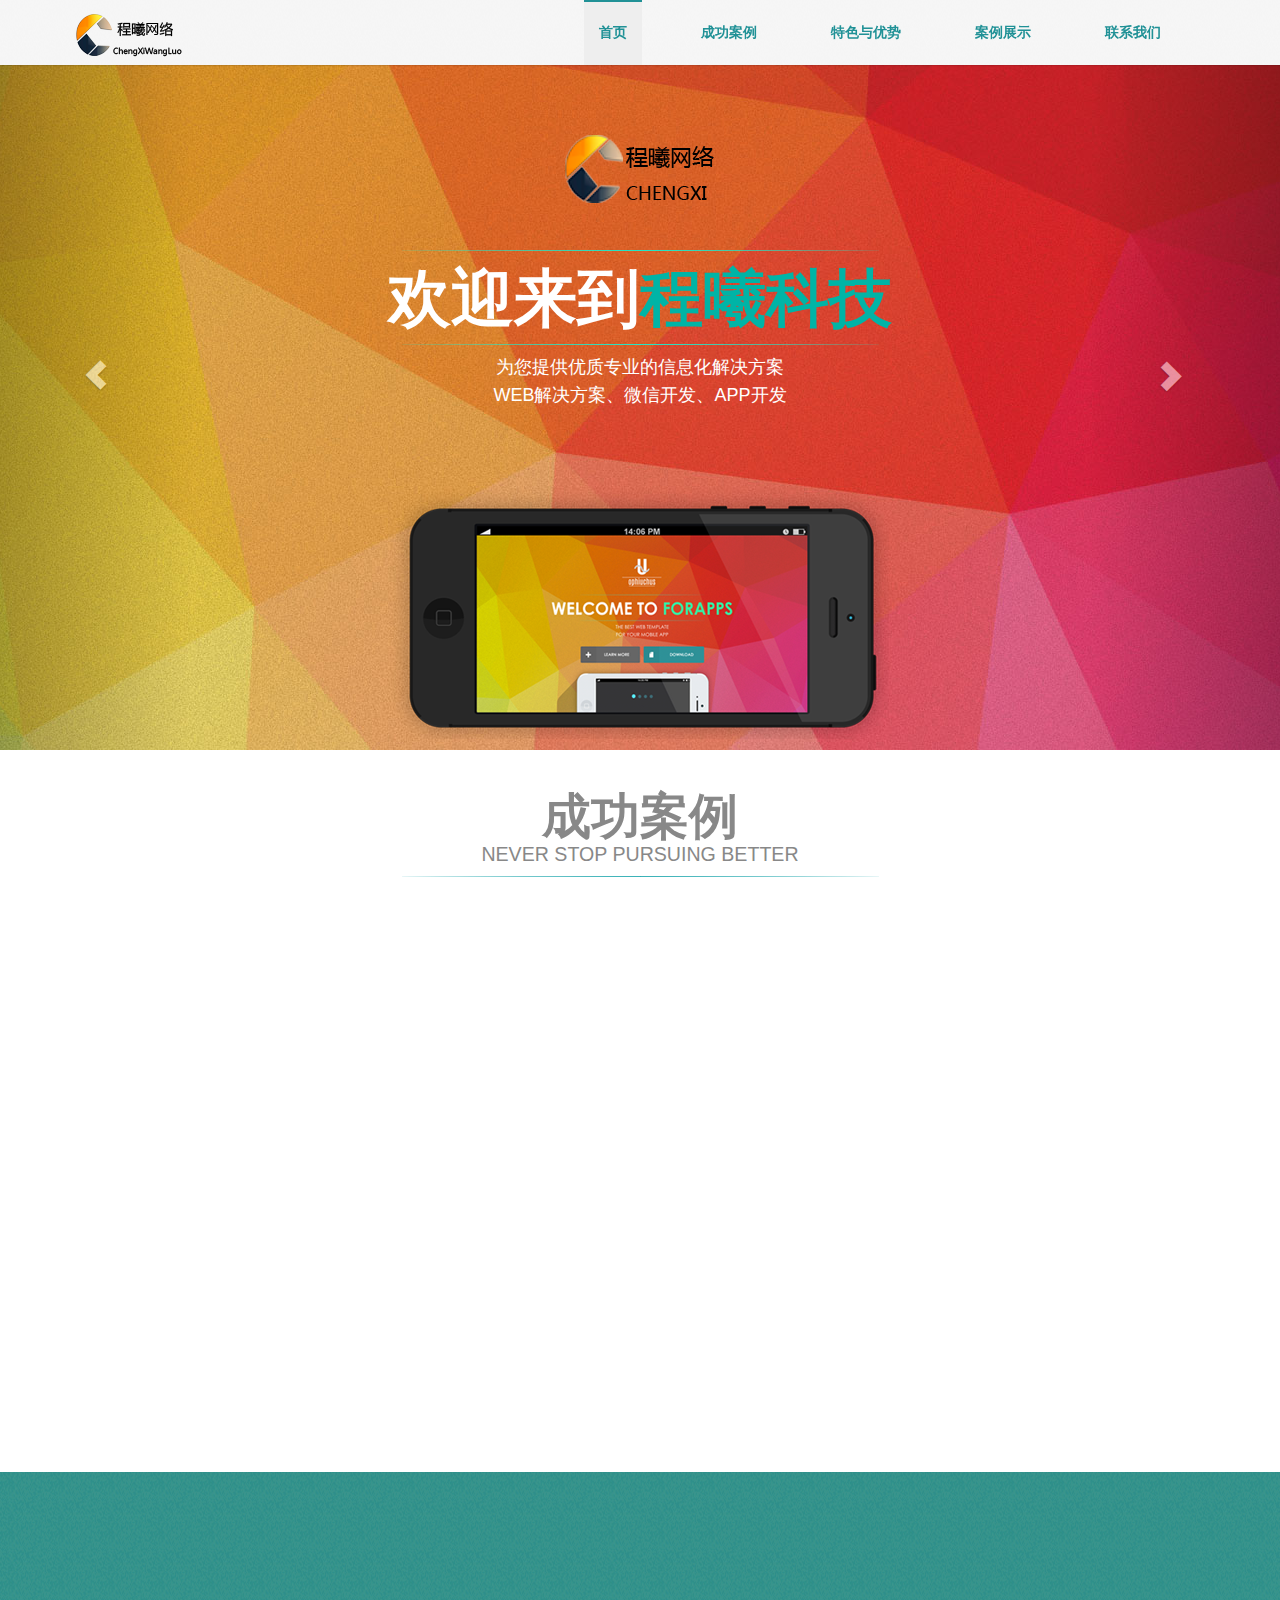
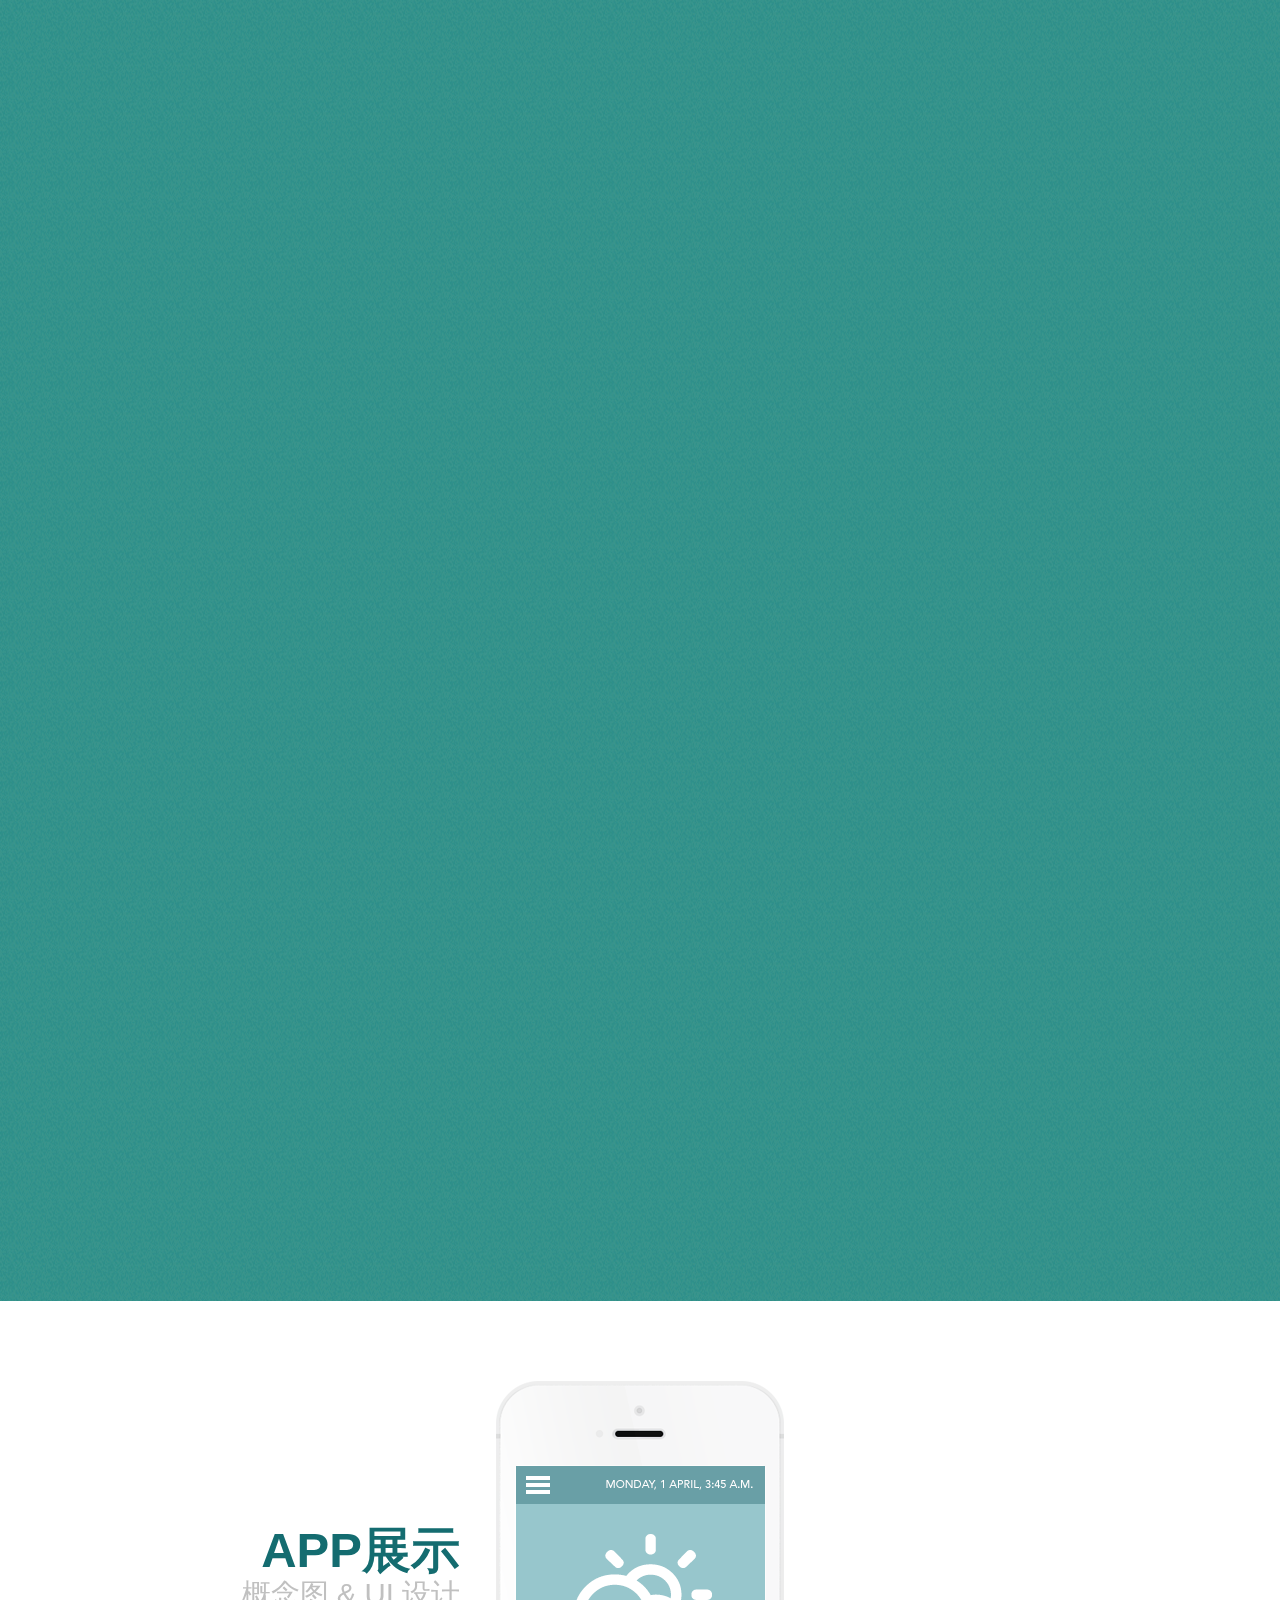
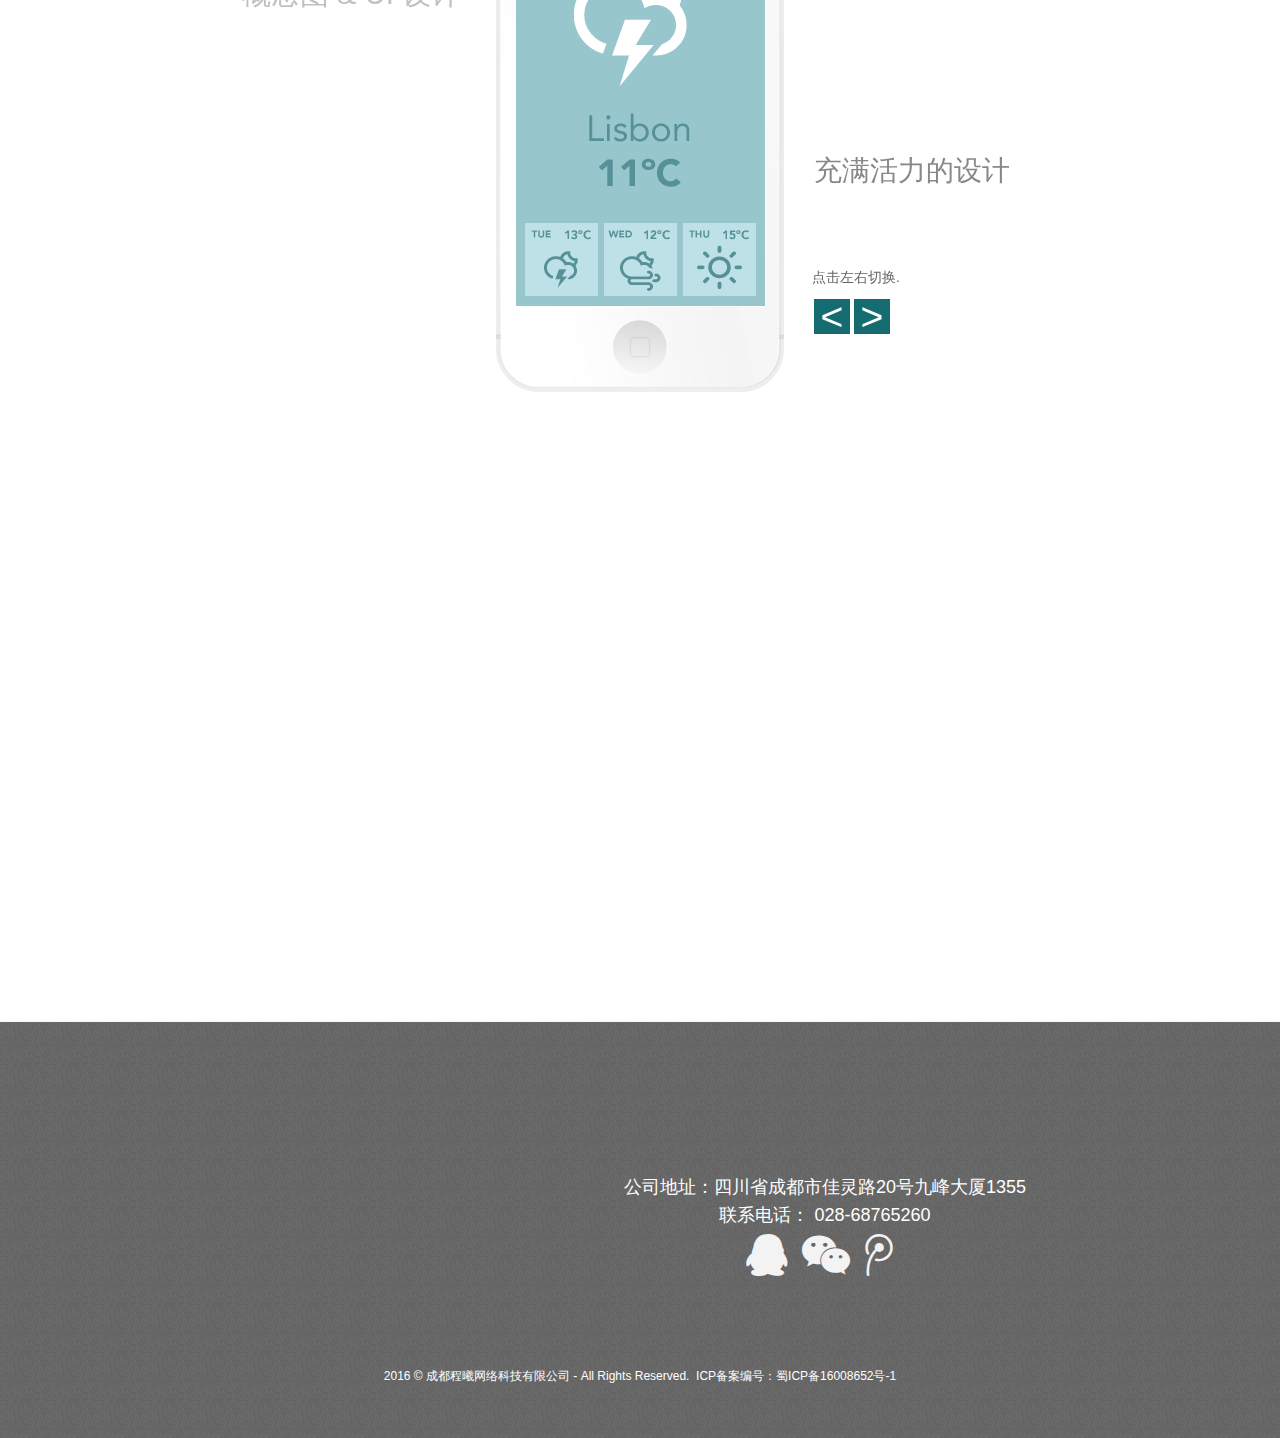
<file: CX/index.html>
<!DOCTYPE html>
<html lang="en">
<head>
    <meta charset="utf-8">
    <!--[if IE]>
    <meta http-equiv='X-UA-Compatible' content='IE=edge,chrome=1'><![endif]-->
    <meta name="viewport" content="width=device-width, initial-scale=1">
    <title>成都程曦网络科技有限公司 - Web开发|微信开发|移动APP</title>
    <meta name="description" content="Web开发,微信开发,移动APP"/>
    <meta name="keywords" content="手机应用, web建站, 响应式网站, 网站策划运维"/>
    <meta name="author" content="成都程曦网络科技"/>
    <link rel="icon" type="image/png" href="img/favicon.ico"/>  <!-- 地址栏图标 -->

    <!-- Bootstrap -->
    <link href="css/bootstrap.min.css" rel="stylesheet">

    <link href="css/font-awesome.min.css" rel="stylesheet">
    <link href="css/flexslider.css" rel="stylesheet">
    <link rel="stylesheet" href="css/magnific-popup.css">
    <link rel="stylesheet" href="css/animate.css">

    <!-- My Style -->
    <link href="css/style.css" rel="stylesheet">
    <link href="css/responsive.css" rel="stylesheet">

    <script src="js/modernizr.custom.12691.js"></script>

    <!-- HTML5 Shim and Respond.js IE8 support of HTML5 elements and media queries -->
    <!-- WARNING: Respond.js doesn't work if you view the page via file:// -->
    <!--[if lt IE 9]> <!-- 下面两个插件用于在低版本浏览器上支持html5等 -->
    <script src="js/html5shiv.js"></script>
    <script src="js/respond.min.js"></script>
    <![endif]-->

</head>
<body>

<!-- Navigation -->
<section id="navigation" class="navbar-fixed-top visible-nav">
    <div class="menu-position">
        <div class="nav-logo">
            <a href="index.html" class="logo">
                <img src="img/nav-logo.png" alt="logo">
            </a>
        </div>

        <a class="mini-nav-button"><i class="nav-fa fa fa-bars"></i></a>

        <div class="nav-menu">
            <ul class="nav">
                <li class="active"><a href="#home" class="scroll">首页</a></li>
                <li class="#"><a href="#about" class="scroll">成功案例</a></li>
                <li class="#"><a href="#features" class="scroll">特色与优势</a></li>
                <li class="#"><a href="#screenshots" class="scroll">案例展示</a></li>
                <li class="#"><a href="#contact" class="scroll">联系我们</a></li>
            </ul>
        </div>
    </div>
</section>

<!-- Homepage -->
<section id="home" class="banner" style="height: 750px;">
    <div id="bannerSlider" class="carousel carousel-fade slide" data-ride="carousel">

        <ol class="carousel-indicators waypoint">
            <li data-target="#bannerSlider" data-slide-to="0" class="active"></li>
            <li data-target="#bannerSlider" data-slide-to="1" class=""></li>
            <li data-target="#bannerSlider" data-slide-to="2" class=""></li>
            <li data-target="#bannerSlider" data-slide-to="3" class=""></li>
        </ol>

        <!-- Carousel -->
        <div class="carousel-inner">

            <div class="item active slider1">
                <div class="carousel-caption">
                    <div class="container">
                        <div class="col-md-12">
                            <div class="content">
                                <a href="#about" class="scroll wow bounceIn"><img src="img/logo.png" alt="mobile-apps"></a>
                                <br>

                                <div class="divider-top"></div>  <!-- 上面的横条 -->
                                <h1 class="wow bounce">欢迎来到<span class="highlight">程曦科技</span></h1>

                                <div class="divider"></div>  <!-- 下面的横条 -->
                                <h3>为您提供优质专业的信息化解决方案 </h3>

                                <h3>WEB解决方案、微信开发、APP开发</h3>
                                <br>

                                <div class="phone1 wow bounceInUp" data-wow-delay="0.4s"></div>
                            </div>
                        </div>
                    </div>
                </div>
            </div>


            <div class="item slider2">
                <div class="carousel-caption">
                    <div class="container">
                        <div class="col-md-12">
                            <div class="content">
                                <a href="#about" class="scroll wow bounceIn"><img src="img/logo.png" alt="mobile-apps"></a>
                                <br>

                                <div class="divider-top"></div>
                                <h1><span class="highlight">简约的</span> WEB设计</h1>

                                <div class="divider"></div>
                                <h3>做最专业的设计 </h3>

                                <h3>简约而不简单</h3>
                                <br>
                                <!--<a href="#about" class="btn btn-learn btn-learna fa fa-plus scroll wow bounceInLeft">了解更多</a>
                                <a href="#downloads" class="btn btn-download btn-downloada fa fa-download scroll wow bounceInRight">下载</a>-->
                                <div class="phone2 wow bounceInUp" data-wow-delay="0.4s"></div>
                            </div>
                        </div>
                    </div>
                </div>
            </div>

            <div class="item slider3">
                <div class="carousel-caption">
                    <div class="container">
                        <div class="col-md-12">
                            <div class="content">
                                <a href="#about" class="scroll wow bounceIn"><img src="img/logo.png" alt="mobile-apps"></a>
                                <br>

                                <div class="divider-top"></div>
                                <h1><span class="highlight">专业</span> 个性 时髦</h1>

                                <div class="divider"></div>
                                <h3>告诉我们您最具个性的IDEA </h3>

                                <h3>我们用专业的设计实现你的超赞的IDEA</h3>
                                <br>
                                <!--<a href="#about" class="btn btn-learn btn-learna fa fa-plus scroll wow bounceInLeft">了解更多</a>
                                <a href="#downloads" class="btn btn-download btn-downloada fa fa-download scroll wow bounceInRight">下载</a>-->
                                <div class="phone3 wow bounceInUp" data-wow-delay="0.4s"></div>
                            </div>
                        </div>
                    </div>
                </div>
            </div>

            <div class="item slider4">
                <div class="carousel-caption">
                    <div class="container">
                        <div class="col-md-12">
                            <div class="content">
                                <a href="#about" class="scroll wow bounceIn"><img src="img/logo.png" alt="mobile-apps"></a>
                                <br>

                                <div class="divider-top"></div>
                                <h1><span class="highlight">响应式</span> WEB站点</h1>

                                <div class="divider"></div>
                                <h3>更多新潮、更多好处</h3>

                                <h3>利于SEO、利于用户体验、利于用户分享</h3>
                                <br>
                                <!--<a href="#about" class="btn btn-learn btn-learna fa fa-plus scroll wow bounceInLeft">了解更多</a>
                                <a href="#downloads" class="btn btn-download btn-downloada fa fa-download scroll wow bounceInRight">下载</a>-->
                                <div class="phone4 wow bounceInUp" data-wow-delay="0.4s"></div>
                            </div>
                        </div>
                    </div>
                </div>
            </div>

        </div>

    </div>
    <!-- /.carousel -->
    <a class="left carousel-control" href="#bannerSlider" data-slide="prev"><span
            class="glyphicon glyphicon-chevron-left"></span></a>
    <a class="right carousel-control" href="#bannerSlider" data-slide="next"><span
            class="glyphicon glyphicon-chevron-right"></span></a>

    <div style="clear: both;"></div>
</section>

<!-- About -->
<section id="about">
    <div class="container">
        <div class="col-md-12">

            <div class="about wow bounce">
                <h2>成功案例<span>Never stop pursuing better</span></h2>

                <div class="divider add-bottom"></div>
            </div>
            <!--
            <div class="col-md-4 col-sm-4 wow bounceIn" style="margin-top:-30px;">
              <img src="img/phones/1.png" class="img-responsive" alt="mobile-apps">
            </div>
            -->
            <div class="col-md-4 col-sm-4 add-top">
                <div class="list wow fadeInUp" id="example">
                    <!--用设计好尺寸的内容填充 -->
                    <h5><a style="color:#c0c0c0; text-decoration: none;" href="http://www.360sell.net/">全卖网</a></h5>
                    <p>
                        <a href="http://www.360sell.net/"><img src="img/icons/360sell.png" /></a>
                    </p>
                </div>

                <div class="list wow fadeInUp" data-wow-delay="0.4s">
                    <h5><a style="color:#c0c0c0; text-decoration: none;" href="http://www.cdxryz.com/">踏水坊</a></h5>
                    <p>
                        <a href="http://www.cdxryz.com/"><img src="img/icons/footwater.png" /></a>
                    </p>
                </div>
            </div>

            <div class="col-md-4 col-sm-4 add-top">
                <div class="list wow fadeInUp" data-wow-delay="0.2s">
                    <h5><a style="color:#c0c0c0; text-decoration: none;" href="http://www.teway.cn/">天味</a></h5>
                    <p>
                        <a href="http://www.teway.cn/"><img src="img/icons/teway.png" /></a>
                    </p>
                </div>

                <div class="list wow fadeInUp" data-wow-delay="0.6s">
                    <h5><a style="color:#c0c0c0; text-decoration: none;" href="http://www.jhjc.net/">四川凤凰旅行社</a></h5>
                    <p>
                        <a href="http://www.jhjc.net/"><img src="img/icons/JiuZai.png" /></a>
                    </p>
                </div>
            </div>
            <div class="col-md-4 col-sm-4 add-top">
                <div class="list wow fadeInUp" data-wow-delay="0.2s">
                    <h5><a style="color:#c0c0c0; text-decoration: none;" href="http://www.cdzxsl.com/">成都忠仙饲料有限公司</a></h5>
                    <p>
                        <a href="http://www.cdzxsl.com/"><img src="img/icons/ZhongxianSiliao.png" /></a>
                    </p>
                </div>

                <div class="list wow fadeInUp" data-wow-delay="0.6s">
                    <h5><a style="color:#c0c0c0; text-decoration: none;" href="http://www.sctckj.com/">绵阳天敏电子设备有限公司</a></h5>
                    <p>
                        <a href="http://www.sctckj.com/"><img src="img/icons/TianminDianzi.png" /></a>
                    </p>
                </div>
            </div>

        </div>
    </div>
    <div style="clear: both;"></div>
</section>


<!-- Feature -->
<section id="features">
    <div class="container">
        <div class="col-md-12">
            <div class="features wow bounce add-bottom">
                <h2>专业、个性、时髦<span>告诉我们您最具个性、时髦的想法</span></h2>

                <div class="divider add-bottom"></div>
            </div>

            <div class="col-md-4 col-sm-4">
                <div class="list wow fadeInUp">
                    <img class="flat-icons" src="img/icons/thumbsup-icons.png" alt="responsive">
                    <h5>简约、干净的设计</h5>

                    <p>一款简约、干净的设计，通过优化设计，往往可以达到提升企业形象、良好的用户体验、操作简捷、方便的管理的效果，实现最大的经济价值。</p>
                </div>

                <div class="list wow fadeInUp" data-wow-delay="0.4s">
                    <img class="flat-icons" src="img/icons/diamond-icons.png" alt="responsive">
                    <h5>全面的自定义</h5>

                    <p>告诉我们你最具个性的想法，我们用专业的技术和服务，实现你最想要的效果、带来你最大化的自定义空间，做自己最全面的自定义专家。</p>
                </div>
            </div>

            <div class="col-md-4 col-sm-4">
                <div class="list wow fadeInUp" data-wow-delay="0.2s">
                    <img class="flat-icons" src="img/icons/html5-icons.png" alt="responsive">
                    <h5>HTML5/CSS3</h5>

                    <p>HTML5的新特性提供了更多Web内容的展现形式，CSS3为Web内容的展现提供了更多的展示效果。HTML5和CSS3，给您一个很具特色又吸引眼球的网站。</p>
                </div>

                <div class="list wow fadeInUp" data-wow-delay="0.6s">
                    <img class="flat-icons" src="img/icons/video-icons.png" alt="responsive">
                    <h5>视频支持</h5>

                    <p>许多时髦的网站都提供视频，但是大多是通过插件（如Flash）来显示的。然而，并非所有浏览器都拥有同样的插件，HTML5提供了展示视频的标准。</p>
                </div>
            </div>

            <div class="col-md-4 col-sm-4 wow bounceIn" style="margin-top:-30px;">
                <img src="img/phones/2.png" class="img-responsive" alt="responsive">
            </div>
        </div>
    </div>
    <div style="clear: both;"></div>

    <div class="container">
        <div class="col-md-12">

            <div class="benefits wow bounce add-bottom">
                <h2>我们的优势<span>告诉我们您需要的，我们提供给您专业的技术支持和帮助</span></h2>

                <div class="divider add-bottom"></div>
            </div>

            <div class="col-md-4 col-sm-4">
                <div class="list wow bounceInLeft">
                    <img class="flat-icons" src="img/benefits/1_plan.png" alt="html5">
                    <h5>整体策划 / Planning</h5>

                    <p>以客户的消费需求为中心，为客户提供“一站式”服务，打造适合公司需要的管理型系统！</p>
                </div>

                <div class="list wow bounceInLeft">
                    <img class="flat-icons" src="img/benefits/3_ifDes.png" alt="html5">
                    <h5>界面设计 / Interface Design</h5>

                    <p>置界面于用户的控制之下，高端大气上档次，不满意不付款！</p>
                </div>

                <div class="list wow bounceInLeft">
                    <img class="flat-icons" src="img/benefits/5_frontDev.png" alt="html5">
                    <h5>前端开发 / development</h5>

                    <p>纯手写DIV CSS前端代码，兼容全部浏览器(包含IE、搜狗、360浏览等)！</p>
                </div>

                <div class="list wow bounceInLeft">
                    <img class="flat-icons" src="img/benefits/6_reputation.png" alt="html5">
                    <h5>客户口碑 / reputation</h5>

                    <p>坚持做性价比和口碑，80%新客户来源于老客户推荐！</p>
                </div>
            </div>

            <div class="col-md-4 col-sm-4 wow bounceIn" style="margin-top:-30px;">
                <img src="img/phones/3.png" class="img-responsive center" alt="html5">
            </div>

            <div class="col-md-4 col-sm-4">
                <div class="list wow bounceInRight">
                    <img class="flat-icons" src="img/benefits/2_dataAnaly.png" alt="html5">
                    <h5>数据分析/ Data analysis</h5>

                    <p>多种数据报表工具，做出多维度的数据统计汇总，方便用户直观了解公司运营动态！</p>
                </div>

                <div class="list wow bounceInRight">
                    <img class="flat-icons" src="img/benefits/4_sourCode.png" alt="html5">
                    <h5>提供源代码 / source code</h5>

                    <p>项目验收后，将源代码提供给客户进行保管，安全性高！</p>
                </div>

                <div class="list wow bounceInRight">
                    <img class="flat-icons" src="img/benefits/7_baseManage.png" alt="html5">
                    <h5>后台管理 / Manage</h5>

                    <p>简单易用，轻松上手！满足企业的发展需要！</p>
                </div>

                <div class="list wow bounceInRight">
                    <img class="flat-icons" src="img/benefits/8_services.png" alt="html5">
                    <h5>售后服务 / Services</h5>

                    <p>年度技术支持、浏览器错误修复安全防护、定期数据备份、内容发布！</p>
                </div>

            </div>

        </div>
    </div>
    <div style="clear: both;"></div>
</section>


<!-- Video Support -->
<!--<section id="video">
  <div class="row wow fadeIn">
    <div class="video-bg" style="padding-top:60px;">
      <a class="popup-vimeo" href="http://player.vimeo.com/video/66737183?title=0&amp;byline=0&amp;portrait=0&amp;color=ffffff"><i class="play-icon fa-play-circle-o fa-3x"></i></a>
    </div>
  </div>
  <div style="clear: both;"></div>
</section>-->

<div style="padding-top:80px;"></div>

<!-- Screenshots -->
<section id="screenshots">
    <div class="container">
        <div class="main">
            <div id="ac-wrapper" class="ac-wrapper">
                <h2>APP展示 <span>概念图 &amp; UI 设计</span></h2>

                <div class="ac-device">
                    <a href="#"><img src="img/screenshots/1.jpg" alt="screenshots"></a>

                    <h3 class="ac-title">充满活力的设计</h3>
                    <nav>
                        <p>点击左右切换.</p>
                        <span>&lt;</span>
                        <span>&gt;</span>
                    </nav>
                </div>
                <div class="ac-grid">
                    <a href="#"><img src="img/screenshots/1.jpg" alt="img1"><span>线性图标设计</span></a>
                    <a href="#"><img src="img/screenshots/2.jpg" alt="img1"><span>下载页面设计</span></a>
                    <a href="#"><img src="img/screenshots/3.jpg" alt="img1"><span>视频插件支持</span></a>
                    <a href="#"><img src="img/screenshots/4.jpg" alt="img1"><span>菜单UI设计</span></a>
                    <a href="#"><img src="img/screenshots/5.jpg" alt="img1"><span>视图分组页面</span></a>
                    <a href="#"><img src="img/screenshots/6.jpg" alt="img1"><span>App的简约设计</span></a>
                    <a href="#"><img src="img/screenshots/7.jpg" alt="img1"><span>订阅时事新闻</span></a>
                    <a href="#"><img src="img/screenshots/8.jpg" alt="img1"><span>超酷的页面设计</span></a>
                </div>
            </div>
        </div>
    </div>
    <!-- /container -->
    <div style="clear: both;"></div>
</section>

<!-- Counter -->
<!-- <section id="counter">
   <div class="container">
     <div class="col-md-12">
       <div class="col-md-3 col-xs-6">
         <h1 class="count">1121</h1>
         <h6>用户</h6>
       </div>

       <div class="col-md-3 col-xs-6">
         <h1 class="count">2013</h1>
         <h6>注册用户</h6>
       </div>

       <div class="col-md-3 col-xs-6">
         <h1 class="count">1009</h1>
         <h6>下载</h6>
       </div>

       <div class="col-md-3 col-xs-6">
         <h1 class="count">153</h1>
         <h6>应用</h6>
       </div>
     </div>
   </div>
   <div style="clear: both;"></div>
 </section>
-->
<section id="contact">
    <div class="quote">
        <div class="container">
            <div class="col-md-12">

                <div class="contact wow bounce add-bottom">
                    <h2>联系我们<span>我们为您提供专业的支持和帮助！</span></h2>

                    <div class="divider add-bottom"></div>
                </div>

                <div class="flexslider center">
           <!--         <ul class="slides">
                        <li>
                            <div class="testimonial">我们当竭诚为您服务，期待您的合作！</div>
                            <div class="divider"></div>
                            <img class="center" src="img/client/1.jpg" alt="client"><br>
                            <span class="client-info">祁晓伟 </span><span>| CEO</span>

                            <div class="site-info"><a href="mailto:qixw@cdtuohang.com">qixw@cdtuohang.com</a></div>
                        </li>

                        <li>
                            <div class="testimonial">我们相信，与我们合作的客户经建立起牢固和持久的关系，是提供出色的成果的前提。</div>
                            <div class="divider"></div>
                            <img class="center" src="img/client/2.jpg" alt="client"><br>
                            <span class="client-info">李巍 </span><span>| 副总经理</span>

                            <div class="site-info"><a href="mailto:liwei@cdtuohang.com">liwei@cdtuohang.com</a></div>
                        </li>

                        <li>
                            <div class="testimonial">我们给我们的客户提供最好的服务，无论你的预算是什么，都会提供专业、有竞争力的价格。我们有过硬的技术，以满足您的业务需求。</div>
                            <div class="divider"></div>
                            <img class="center" src="img/client/3.jpg" alt="client"><br>
                            <span class="client-info">邓鑫 </span><span>| 销售经理</span>

                            <div class="site-info"><a href="mailto:dengxin@cdtuohang.com">dengxin@cdtuohang.com</a>
                            </div>
                        </li>
                    </ul>-->
                </div>
            </div>

        </div>
    </div>
    <div style="clear: both;"></div>
    <div class="container">
        <div class="col-md-12">

            <div class="wow fadeIn">
                <div class="col-md-4" style="padding-top:20px; text-align:center;">
                    <a class="popup-gmaps"
                       href="https://www.google.com/maps/embed?pb=!1m18!1m12!1m3!1d3920.0583380616117!2d104.06702439999998!3d30.61488579999998!2m3!1f0!2f0!3f0!3m2!1i1024!2i768!4f13.1!3m3!1m2!1s0x33aee4d82b80eef7%3A0x1c5b598c2f3b43aa!2s%E5%95%86%E9%BC%8E%E5%9B%BD%E9%99%85!5e0!3m2!1sen!2s!4v1399513381994"><span
                            class="map-icon fa fa-map-marker fa-3x"></span></a>

                    <div class="contact-info">四川省成都市武侯区佳灵路20号九峰大厦1355</div>
                    <div class="contact-info">电话: 028-68765260</div>
                    <div class="contact-info"><!--Email: <a href="mailto:cdtuohang@163.com">cdtuohang@163.com</a>--></div>
                    <!--<a href="https://www.google.cn/maps/place/%E5%95%86%E9%BC%8E%E5%9B%BD%E9%99%85/@30.6148857,104.0670243,16z/data=!4m2!3m1!1s0x0000000000000000:0xcee49d928186e53e"
                       class="map-btn btn-default map-btn">我们的位置</a>-->
                </div>
            </div>


            <form action="contact.php"> <!-- Form -->
                <div class="wow fadeIn">
                    <div class="col-md-4"> <!-- Left Form -->
                        <input type="email" placeholder="您的邮箱" name="email" required="required" class="c-text">
                        <input type="text" placeholder="您的姓名" name="name" required="required" class="c-text">
                        <input type="text" placeholder="摘要" name="subject" required="required" class="c-text">
                    </div>
                    <!-- End Left Form -->
                </div>

                <div class="wow fadeIn">
                    <div class="col-md-4"> <!-- Right Form -->
                        <textarea name="message" class="m-text" required="required" placeholder="您的消息"
                                  rows="3"></textarea>
                        <button type="submit" name="subscribe" class="send-text contact-btn">发　送</button>
                    </div>
                    <!-- End Right Form -->
                </div>

            </form>
            <!-- End Form -->

        </div>
    </div>
    <div style="clear: both;"></div>
</section>


<!--footer部分-->
<section id="subscription">
    <div class="container"> <!-- Container-->
        <div class="col-md-12 center"> <!-- 12 Column Grid-->

            <div class="col-md-4 wow bounceIn"> <!-- 4 Column Grid-->
                <img src="img/phones/4.png" class="img-responsive" alt="phone">
            </div>

            <div class="col-md-8"> <!-- 8 Column Grid-->
                <h2 class="wow flipInX">期待与您的合作</h2>

                <h3 class="wow flipInX">我们有责任向您所有的疑问、建议或反馈意见作出回应。我们会尽全力为您提供出色的支持和帮助。</h3>


                <h3>公司地址：四川省成都市佳灵路20号九峰大厦1355</h3>

                <h3>联系电话： 028-68765260</h3>

                <div class="fadeIn">
                    <span class="footer-icon fa fa-qq fa-3x"></span>
                    <span class="footer-icon fa fa-wechat fa-3x"></span>
                    <span class="footer-icon fa fa-tencent-weibo fa-3x"></span>
                </div>

                <br>
            </div>
            <!-- 8 Column Grid-->
        </div>
        <!-- End 12 Column Grid-->
        <div class="col-md-12 center">
            <div class="copyrights add-bottom">2016 © 成都程曦网络科技有限公司 - All Rights Reserved.&nbsp;&nbsp;ICP备案编号：蜀ICP备16008652号-1</div>
        </div>
    </div>
    <!-- End Container-->
    <div style="clear: both;"></div>
</section>


<!-- jQuery (necessary for Bootstrap's JavaScript plugins) -->
<script type="text/javascript" src="js/jquery-1.11.3.min.js"></script>
<!-- <script type="text/javascript" src="js/jquery-2.0.3.min.js"></script>-->

<!-- Include all compiled plugins (below), or include individual files as needed -->
<script type="text/javascript" src="js/appshowcase_3.js"></script>
<script type="text/javascript" src="js/jquery.flexslider-min.js"></script>
<script type="text/javascript" src="js/dist/wow.js"></script>
<script type="text/javascript" src="js/jquery.magnific-popup.js"></script>

<script type="text/javascript" src="js/SmoothScroll.js"></script>
<script type="text/javascript" src="js/jquery.easing.1.3.js"></script>
<script type="text/javascript" src="js/bootstrap.min.js"></script>
<script type="text/javascript" src="js/toucheffects.js"></script>
<script type="text/javascript" src="js/plugins.js"></script>


</body>
</html>
</file>
<file: CX/css/style.css>
/*=======================
=======================
CSS Style Structure
- GENERAL
- BUTTON
- PRELOADER
- NAVIGATION
- HOMEPAGE
- ABOUT
- FEATURES
- COUNTER
- CALL-TO-ACTION
- THE TEAM
- BENEFITS
- TESTIMONIALS
- VIDEO SUPPORT
- SCREENSHOTS
- DOWNLOADS
- CONTACT US
- FOOTER & SUBSCRIPTION

=======================*/
/*--------------------------
---------- GENERAL ---------
--------------------------*/
@import url(http://fonts.useso.com/css?family=Open+Sans:300italic,400italic,600italic,700italic,800italic,400,300,600,700,800|Open+Sans+Condensed:300,300italic,700);
@import url(http://fonts.useso.com/css?family=Didact+Gothic);

html, body {
    background: #ffffff;
    width: 100%;
    height: 100%;
    font-family: 'microsoft yahei', 'Helvetica', 'Open Sans', simhei, simsun, Futura, sans-serif;
    -webkit-font-smoothing: antialiased;
    color: #ffffff;
    font-weight: 300;
    font-size: 14px;
    line-height: 1.428571428571429;
}

body {
    overflow-x: hidden;
}

h1, h2, h3, h4, h5, h6, body, html {

}

h1 {

    font-size: 56px;
    font-weight: 800;
    -webkit-font-smoothing: antialiased;
    margin-top: 10px;
    margin-bottom: 10px;
}

h2 {

    font-size: 36px;
    font-weight: 800;
    -webkit-font-smoothing: antialiased;
    text-transform: uppercase;
}

h3 {

    font-size: 18px;
    font-weight: 100;
    line-height: 18px;
    -webkit-font-smoothing: antialiased;
    margin-top: 10px;
    margin-bottom: 10px;
}

h4 {

    font-size: 18px;
    font-weight: 800;
    -webkit-font-smoothing: antialiased;
}

h5 {

    font-size: 14px;
    font-weight: 600;
    -webkit-font-smoothing: antialiased;
}

h6 {;
    font-size: 12px;
    -webkit-font-smoothing: antialiased;
}

p {;
    font-size: 14px;
    font-weight: normal;
    -webkit-font-smoothing: antialiased;
}

.copyrights {
    text-indent: 0px;
    height: 0;
    font-size: 0;
    overflow: hidden;
}

li, ul {
    list-style: none;
    padding: 0;
}

.center {
    text-align: center;
    vertical-align: middle;
}

.left {
    text-align: left;
}

.right {
    text-align: right;
}

.add-bottom {
    padding-bottom: 30px;
}

.add-top {
    padding-top: 30px;
}

#features .divider,
#team .divider,
#benefits .divider,
#testimonials .divider,
#downloads .divider,
#contact .divider,
#about .divider {
    background: url(../img/divider.png) center top no-repeat;
    height: 5px;
    margin-top: 5px;
}

.highlight {
    color: #00B4A6;
}

/*--------------------------
---------- BUTTON ----------
--------------------------*/
.btn {
    border: none;
    font-family: inherit;
    font-size: inherit;
    color: inherit;
    background: none;
    cursor: pointer;
    padding: 25px 80px;
    display: inline-block;
    margin: 5px 5px;
    text-transform: uppercase;
    letter-spacing: 1px;
    font-weight: 300;
    outline: none;
    position: relative;
    -webkit-transition: all 0.3s;
    -moz-transition: all 0.3s;
    transition: all 0.3s;
}

.btn:after {
    content: '';
    position: absolute;
    z-index: -1;
    -webkit-transition: all 0.3s;
    -moz-transition: all 0.3s;
    transition: all 0.3s;
}

/* Pseudo elements for icons */
.btn:before,
.fa-plus:after,
.fa-download:before {
    font-family: 'FontAwesome';
    speak: none;
    font-style: normal;
    font-weight: normal;
    font-variant: normal;
    text-transform: none;
    line-height: 1;
    position: relative;
    -webkit-font-smoothing: antialiased;
}

/* Learn Button */
.btn-learn {
    background: #666666;
    color: #fff;
}

.btn-learn:hover {
    background: #818181;
    color: #f3f3f3;
}

.btn-learn:active {
    background: #818181;
    top: 2px;
}

.btn-learn:before {
    position: absolute;
    height: 100%;
    left: 0;
    top: 0;
    line-height: 3;
    font-size: 140%;
    width: 60px;
}

.btn-learna {
    padding: 20px 40px 20px 90px;
}

.btn-learna:before {
    background: rgba(0, 0, 0, 0.05);
}

/* Download Button */
.btn-download {
    background: #209196;
    color: #fff;
}

.btn-download:hover {
    background: #03a4aa;
    color: #f3f3f3;
}

.btn-download:active {
    background: #03a4aa;
    top: 2px;
}

.btn-download:before {
    position: absolute;
    height: 100%;
    left: 0;
    top: 0;
    line-height: 3;
    font-size: 140%;
    width: 60px;
}

.btn-downloada {
    padding: 20px 40px 20px 100px;
}

.btn-downloada:before {
    background: rgba(0, 0, 0, 0.05);
}

/*--------------------------
--------- PRELOADER --------
--------------------------*/

#preloader {
    position: fixed;
    top: 0;
    left: 0;
    right: 0;
    bottom: 0;
    background-color: #fff; /* change if the mask should have another color then white */
    z-index: 1001; /* makes sure it stays on top */
}

#status {
    width: 100%;
    height: 400px;
    position: absolute;
    left: 0%; /* centers the loading animation horizontally one the screen */
    top: 15%; /* centers the loading animation vertically one the screen */
    background-image: url(../img/loading_.gif); /* path to your loading animation */
    background-repeat: no-repeat;
    background-position: center;
    /*margin:-100px 0 0 -100px;*/
    /* is width and height divided by two */
}

/*--------------------------
-------- NAVIGATION --------
--------------------------*/

#navigation {
    position: fixed;
    width: 100%;
    height: 65px;
    background-image: url(../img/bg/background-nav.png);
    background-repeat: repeat;
    box-shadow: 0px 1px 1px rgba(0, 0, 0, 0.1);
    z-index: 1000;
    -webkit-transition: all 0.5s;
    -moz-transition: all 0.5s;
    transition: all 0.5s;
}

.not-visible-nav {
    top: -77px;
}

.menu-position {
    width: 95%;
    text-align: center;
    padding-left: 5%;
}

.nav-logo {
    float: left;
    position: relative;
    top: 0%;
    -webkit-transform: translateY(-50%);
    -moz-transform: translateY(-50%);
    transform: translateY(-50%);
}

.nav-logo a.logo {
    display: block;
}

.nav-logo a.logo img {
    height: auto;
    max-height: 50px;
    -webkit-transition: all 1s;
    -moz-transition: all 1s;
    transition: all 1s;
    margin-top: 70px;
}

#navigation .mini-nav-button {
    display: none;
    width: 40px;
    height: 40px;
    text-align: center;
    font-size: 20px;
    font-weight: 600;
    position: absolute;
    z-index: 1000;
    right: 15px;
    top: 50%;
    cursor: pointer;
    -webkit-transform: translateY(-50%);
    -moz-transform: translateY(-50%);
    transform: translateY(-50%);
    -webkit-font-smoothing: antialiased;
}

.nav-fa {
    color: #209196;
}

.nav-menu {
    float: right;
    height: 100%;
}

.nav-menu ul.nav {
    height: 100%;
    text-transform: uppercase;
}

.nav li {
    display: inline-block;
    height: 100%;
    text-transform: uppercase;
    margin-right: 40px;
}

.nav li a {
    display: block;
    height: 100%;
    border-top: 2px solid transparent;
    border-bottom: 2px solid transparent;
    line-height: 45px;
    color: #209196;
    font-size: 14px;
    font-weight: 600;
    padding: 8px 15px;
    -webkit-transition: all 0.3s;
    -moz-transition: all 0.3s;
    transition: all 0.3s;
    -webkit-font-smoothing: antialiased;
}

.nav li:hover {
    background: transparent;
}

.nav li a:hover {
    border-top: 2px solid #209196;
}

.nav li.active a {
    border-top: 2px solid #209196;
    background-color: #eee;
}

.nav li a:focus {
    background: transparent !important;
    border-top: 2px solid #209196;
    color: #209196;
}

/*--------------------------
--------- HOMEPAGE ---------
--------------------------*/

#home {
    text-align: center;
    position: relative;
}

#home .divider-top {
    background: url(../img/divider2.png) center top no-repeat;
    height: 5px;
    margin-top: 30px;
}

#home .divider {
    background: url(../img/divider2.png) center top no-repeat;
    height: 5px;
}

#home .slider1 {
    background-image: url(../img/sliders/1.jpg);
    height: 750px;
}

#home .slider2 {
    background-image: url(../img/sliders/2.jpg);
    height: 750px;
}

#home .slider3 {
    background-image: url(../img/sliders/3.jpg);
    height: 750px;
}

#home .slider4 {
    background-image: url(../img/sliders/4.jpg);
    height: 750px;
}

#home .phone1 {
    background-image: url(../img/sliders/phone1.png);
    background-repeat: no-repeat;
    background-position: center;
    height: 350px;
    width: 100%;
}

#home .phone2 {
    background-image: url(../img/sliders/phone2.png);
    background-repeat: no-repeat;
    background-position: top;
    height: 750px;
    width: 100%;
}

#home .phone3 {
    background-image: url(../img/sliders/phone3.png);
    background-repeat: no-repeat;
    background-position: top;
    height: 750px;
    width: 100%;
}

#home .phone4 {
    background-image: url(../img/sliders/phone4.png);
    background-repeat: no-repeat;
    background-position: top;
    height: 750px;
    width: 100%;
}

.phone {
    text-align: center;
}

.banner {
    position: relative;
    text-align: center;
    color: #fff;
    height: auto;
    min-height: 710px;
    max-height: 2000px;
}

.banner .container {
    position: absolute;
    width: 100%;
    top: 49%;
}

.banner .carousel-fade .carousel-inner .item {
    opacity: 0;
    -webkit-transition-property: opacity;
    -moz-transition-property: opacity;
    -o-transition-property: opacity;
    transition-property: opacity;
    background-attachment: fixed;
}

.banner .carousel-fade .carousel-inner .active {
    opacity: 1;
}

.banner .carousel-fade .carousel-inner .active.left, .carousel-fade .carousel-inner .active.right {
    left: 0;
    opacity: 0;
    z-index: 1;
}

.banner .carousel-fade .carousel-inner .next.left, .carousel-fade .carousel-inner .prev.right {
    opacity: 1;
}

.banner .carousel-fade .carousel-control {
    z-index: 2;
}

.banner .carousel-caption {
    top: -65%;
    bottom: 0;
    left: 0;
    right: 0;
}

.banner .carousel-inner > .item {
    background-position: center;
    min-height: 700px;
}

.banner .carousel-indicators {
    bottom: 14%;
    visibility: hidden;
}

.banner .carousel-indicators li {
    display: inline-block;
    width: 12px;
    height: 12px;
    margin: 3px;
    text-indent: -999px;
    cursor: pointer;
    background-color: #45e3f8;
    border: 5px solid #45e3f8;
    opacity: .3;
    border-radius: 10px;
}

.banner .carousel-indicators .active,
.banner .carousel-indicators li:hover {
    width: 14px;
    height: 14px;
    margin: 3px;
    background-color: #45e3f8;
    border: 5px solid #45e3f8;
    opacity: 1;
}

.carousel-caption {
    text-shadow: 0 1px 2px rgba(0, 0, 0, 0);
}

.carousel-control {
    z-index: 200;
    position: absolute;
    top: 0;
    left: 0;
    bottom: 0;
    width: 15%;
    opacity: .5;
    font-size: 20px;
    color: #fff;
    text-align: center;
    text-shadow: 0 1px 2px rgba(0, 0, 0, .6);
}

.content {
    color: #ffffff;
    text-align: center;
}

.content h1 {
    width: 100%;
    text-align: center;
    font-size: 4.5em;
    top: 0;
    left: auto;
    position: relative;
}

/*--------------------------
---------- ABOUT -----------
--------------------------*/

#about {
    width: 100%;
    height: auto;
    min-height: 690px;
    max-height: 2500px;
    background-size: cover;
    color: #888888;
    padding-top: 20px;
    padding-bottom: 80px;
}

.about h2 {
    font-weight: 600;
    font-size: 3.5em;
    text-align: center;
    color: #888888;
}

.about h2 span {
    display: block;
    font-size: 40%;
    font-weight: 300;
    color: #888888;
}

#about .list {
    padding: 20px 10px;
}

#about .list:hover {
    background: #f3f3f3;
    cursor: pointer;
    clear: both;
}

#about .list:hover > h5,
#about .list:hover > .f-icon {
    color: #209196;
    cursor: pointer;
    -webkit-transition: 0.3s all ease;
    -moz-transition: 0.3s all ease;
    -o-transition: 0.3s all ease;
    -ms-transition: 0.3s all ease;
    transition: 0.3s all ease;
}

#about .list h5 {
    font-weight: 900;
    font-size: 1.2em;
    text-align: left;
    color: #c0c0c0;
}

.flat-icons {
    display: inline-block;
    float: left;
    padding: 20px 10px;
    margin-top: 20px;
    -webkit-font-smoothing: antialiased;
    -moz-osx-font-smoothing: grayscale;
    clear: left;
}

/*--------------------------
--------- FEATURES ---------
--------------------------*/

#features {
    position: relative;
    background-image: url(../img/bg/green.jpg);
    background-repeat: repeat;
    width: 100%;
    height: auto;
    min-height: 690px;
    max-height: 2000px;
    padding-top: 50px;
    padding-bottom: 30px;
    z-index: 99;
    overflow: hidden;
}

.features h2 {
    font-weight: 600;
    font-size: 3.5em;
    text-align: center;
    color: #d8d8d8;
}

.features h2 span {
    display: block;
    font-size: 40%;
    font-weight: 300;
    color: #c0c0c0;
}

#features .list {
    padding: 20px 10px;
    cursor: pointer;
}

#features .list:hover {
    background: rgba(255, 255, 255, 0.11);
    -webkit-transition: all 0.3s;
    -moz-transition: all 0.3s;
    transition: all 0.3s;
    -webkit-font-smoothing: antialiased;
}

#features .list:hover > h5 {
    color: #ffffff;
    cursor: pointer;
    -webkit-transition: 0.3s all ease;
    -moz-transition: 0.3s all ease;
    -o-transition: 0.3s all ease;
    -ms-transition: 0.3s all ease;
    transition: 0.3s all ease;
}

/*--------------------------
--------- COUNTER ----------
--------------------------*/

#counter {
    width: 100%;
    height: auto;
    min-height: 120px;
    max-height: 500px;
    background-image: url(../img/bg/gray.jpg);
    background-repeat: repeat;
    color: #ffffff;
    text-align: center;
    overflow: hidden;
}

/*--------------------------
----- CALL-TO-ACTION -------
--------------------------*/

#action {
    position: relative;
    width: 100%;
    height: auto;
    background: url(../img/bg/action.jpg);
    min-height: 320px;
    max-height: 1500px;
    background-size: cover;
    color: #ffffff;
    padding-bottom: 40px;
    overflow: hidden;
}

.content-action {

    font-size: 40px;
    font-weight: 600;
    -webkit-font-smoothing: antialiased;
    padding-top: 50px;
    text-align: center;
    color: #ffffff;
}

/*--------------------------
--------- THE TEAM ---------
--------------------------*/
#team {
    background: #f3f3f3;
    width: 100%;
    height: auto;
    min-height: 690px;
    max-height: 2500px;
    background-size: cover;
    color: #ffffff;
    padding-bottom: 40px;
    padding-top: 40px;
    z-index: 999;
}

.team h2 {
    font-weight: 600;
    font-size: 3.5em;
    text-align: center;
    color: #666666;
}

.team h2 span {
    display: block;
    font-size: 40%;
    font-weight: 300;
    color: #666666;
}

.grid {
    max-width: 100%;
    list-style: none;
    text-align: center;
    overflow: hidden;
}

.grid li {
    display: inline-block;
    width: auto;
    text-align: left;
    position: relative;
}

.grid figure {
    position: relative;
}

.grid figure img {
    max-width: 100%;
    display: block;
    position: relative;
    -webkit-filter: grayscale(100%);
}

.grid figure img:hover {
    -webkit-filter: grayscale(0%);
}

.grid figcaption {
    position: absolute;
    top: 0;
    padding: 20px;
    background: #1F999E;
    color: #666666;
}

.grid figcaption h3 {
    text-align: center;
    padding: 10px 0px;
    color: #ffffff;
}

.grid figcaption h5 {
    text-align: center;
    margin-top: -10px;
    color: rgb(216, 216, 216);
    font-weight: bolder;
    text-transform: uppercase;
    font-style: italic;
}

.grid figcaption a {
    text-align: center;
    display: inline-block;
    color: #ffffff;
    text-decoration: none;
    right: 5px;
}

/* Individual Caption Styles */

/* Caption Style 3 */
.cs-style-3 figure {
    overflow: hidden;
}

.cs-style-3 figure img {
    -webkit-transition: -webkit-transform 0.4s;
    -moz-transition: -moz-transform 0.4s;
    transition: transform 0.4s;
}

.no-touch .cs-style-3 figure:hover img,
.cs-style-3 figure.cs-hover img {
    -webkit-transform: translateY(-50px);
    -moz-transform: translateY(-50px);
    -ms-transform: translateY(-50px);
    transform: translateY(-50px);
    -webkit-filter: grayscale(0%);
}

.cs-style-3 figcaption {
    height: 150px;
    text-align: center;
    width: 100%;
    top: auto;
    bottom: 0;
    opacity: 0;
    -webkit-transform: translateY(100%);
    -moz-transform: translateY(100%);
    -ms-transform: translateY(100%);
    transform: translateY(100%);
    -webkit-transition: -webkit-transform 0.4s, opacity 0.1s 0.3s;
    -moz-transition: -moz-transform 0.4s, opacity 0.1s 0.3s;
    transition: transform 0.4s, opacity 0.1s 0.3s;
}

.no-touch .cs-style-3 figure:hover figcaption,
.cs-style-3 figure.cs-hover figcaption {
    opacity: 1;
    -webkit-transform: translateY(0px);
    -moz-transform: translateY(0px);
    -ms-transform: translateY(0px);
    transform: translateY(0px);
    -webkit-transition: -webkit-transform 0.4s, opacity 0.1s;
    -moz-transition: -moz-transform 0.4s, opacity 0.1s;
    transition: transform 0.4s, opacity 0.1s;
}

.cs-style-3 figcaption span {
    text-align: center;
}

.social-icon {
    padding-right: 10px;
}

.social-icon:hover {
    color: #666666;
    cursor: pointer;
}

/*--------------------------
--------- BENEFITS ---------
--------------------------*/

#benefits {
    position: relative;
    width: 100%;
    height: auto;
    min-height: 690px;
    background-image: url(../img/bg/green.jpg);
    background-repeat: repeat;
    max-height: 2500px;
    padding-top: 50px;
    padding-bottom: 30px;
    color: #f3f3f3;
    overflow: hidden;
}

.benefits h2 {
    font-weight: 600;
    font-size: 3.5em;
    text-align: center;
    color: #d8d8d8;
}

.benefits h2 span {
    display: block;
    font-size: 40%;
    font-weight: 300;
    color: #c0c0c0;
}

#benefits .list {
    padding: 20px 10px;
    cursor: pointer;
}

#benefits .list:hover {
    background: rgba(255, 255, 255, 0.11);
    -webkit-transition: all 0.3s;
    -moz-transition: all 0.3s;
    transition: all 0.3s;
    -webkit-font-smoothing: antialiased;
}

#benefits .list:hover > h5 {
    color: #ffffff;
    cursor: pointer;
    -webkit-transition: 0.3s all ease;
    -moz-transition: 0.3s all ease;
    -o-transition: 0.3s all ease;
    -ms-transition: 0.3s all ease;
    transition: 0.3s all ease;
}

/*--------------------------
------- TESTIMONIALS -------
--------------------------*/

#testimonials {
    text-align: center;
    height: auto;
    min-height: 500px;
    max-height: 1500px;
    color: #666666;
    padding-top: 40px;
    padding-bottom: 40px;
    overflow: hidden;
    background: #f7f7f7;
}

#testimonials .flexslider {
    background: rgba(255, 255, 255, 0);
    height: auto;
    padding-bottom: 30px;
}

#testimonials .quote {
    background: url(../img/bg/quote-bg.png) center no-repeat;
    margin-top: 40px;
    height: 300px;
}

.testimonial {
    padding-left: 10%;
    padding-right: 10%;

    font-size: 1.5em;
    font-style: italic;
    font-weight: 600;
    text-align: center;
    -webkit-font-smoothing: antialiased;
}

.flexslider .slides img {
    width: 75px;
    padding-bottom: 15px;
    padding-top: 25px;
    display: inline-block;
}

.client-info {
    color: gray;
    font-weight: bold;
    text-transform: uppercase;
}

.site-info {
    font-style: italic;
    color: #146c70;
}

/*--------------------------
------- VIDEO SUPPORT ------
--------------------------*/

#video {
    text-align: center;
    height: auto;
    width: 100%;
    min-height: 250px;
    max-height: 1500px;
    overflow: hidden;
}

#video .video-bg {
    background: url(../img/bg/video.jpg) center no-repeat;
    width: 100%;
    height: 250px;
    -webkit-filter: grayscale(100%);
}

#video .video-bg:hover {
    background: url(../img/bg/video.jpg) center no-repeat;
}

#video .video-bg:hover {
    -webkit-filter: grayscale(0%);
}

#video .video-bg img:hover {
    -webkit-filter: grayscale(0%);
    cursor: pointer;
}

.play-icon {
    display: inline-block;
    font-family: 'FontAwesome';
    font-size: 40px;
    color: #ffffff;
    font-style: normal;
    text-align: center;
    padding: 20px 10px;
    margin-top: 20px;
    font-weight: normal;
    line-height: 1;
}

.play-icon:hover {
    color: #146c70;
    margin: 5px;
    font-size: 50px;
    -webkit-font-smoothing: antialiased;
    -webkit-transition: 0.4s all ease;
    -moz-transition: 0.4s all ease;
    -o-transition: 0.4s all ease;
    -ms-transition: 0.4s all ease;
    transition: 0.5s all ease;
}

/*--------------------------
------- SCREENSHOTS --------
--------------------------*/

#screenshots {
    color: #666666;
    height: auto;
    padding-bottom: 80px;
    overflow: hidden;
}

.ac-wrapper {
    width: 100%;
    position: relative;
    -webkit-perspective: 1000px;
    -moz-perspective: 1000px;
    perspective: 1000px;
    -webkit-perspective-origin: 50% 25%;
    -moz-perspective-origin: 50% 25%;
    perspective-origin: 50% 25%;
}

.ac-wrapper h2 {
    top: 20%;
    width: 50%;
    position: absolute;
    font-weight: 600;
    color: #146c70;
    font-size: 3.5em;
    text-align: right;
    padding: 0 180px 0 50px;
}

.ac-wrapper h2 span {
    display: block;
    font-size: 60%;
    font-weight: 300;
    color: #c0c0c0;
}

.ac-device {
    background: url(../img/screenshots/iPhone.png) no-repeat;
    width: 288px;
    height: 611px;
    margin: 0 auto;
    position: relative;
    -webkit-transition: all 0.3s ease;
    -moz-transition: all 0.3s ease;
    transition: all 0.3s ease;
    -webkit-transform-style: preserve-3d;
    -moz-transform-style: preserve-3d;
    transform-style: preserve-3d;
}

.ac-device a {
    height: 440px;
    width: 249px;
    display: inline-block;
    position: relative;
    overflow: hidden;
    margin: 85px 0 0 20px;
}

.ac-device a img {
    display: block;
    position: absolute;
}

.ac-device h3 {
    position: absolute;
    font-size: 2em;
    line-height: 0.9;
    left: 100%;
    width: 100%;
    top: 60%;
    margin-left: 30px;
    font-weight: 300;
    color: #888;
}

.ac-device nav {
    position: absolute;
    bottom: 4em;
    left: 100%;
    margin-left: 2em;
    width: 100%;
}

.ac-device nav span {
    display: block;
    font-size: 2.8em;
    font-weight: 300;
    cursor: pointer;
    color: #fff;
    background: #146c70;
    line-height: 0.9;
    padding: 0 0.08em;
    margin: 2px;
    float: left;
    width: 36px;
    text-align: center;
}

.ac-device nav span:hover {
    background: #199B96;
}

.ac-grid {
    position: absolute;
    width: 620px;
    left: 50%;
    margin-left: -310px;
    height: 100%;
    z-index: 1000;
    top: 0;
    opacity: 0;
    -webkit-transform-style: preserve-3d;
    -moz-transform-style: preserve-3d;
    transform-style: preserve-3d;
    -webkit-transition: all 0.3s ease;
    -moz-transition: all 0.3s ease;
    transition: all 0.3s ease;
    -webkit-transform: translateZ(-350px);
    -moz-transform: translateZ(-350px);
    transform: translateZ(-350px);
}

.ac-grid a {
    width: 145px;
    display: block;
    position: relative;
    float: left;
    margin: 10px 5px;
    cursor: pointer;
}

.ac-grid a img {
    display: block;
    width: 100%;
}

.ac-grid a span {
    position: absolute;
    height: 100%;
    width: 100%;
    left: 0;
    top: 0;
    text-transform: uppercase;
    padding: 3em 1em 0;
    z-index: 100;
    color: #ddd;
    background: rgba(0, 0, 0, 0.4);
    font-weight: 700;
    opacity: 0;
    -webkit-transform: translateY(-5px);
    -moz-transform: translateY(-5px);
    transform: translateY(-5px);
    -webkit-transition: all 0.2s ease;
    -moz-transition: all 0.2s ease;
    transition: all 0.2s ease;
}

.ac-grid a:hover span {
    opacity: 1;
    -webkit-transform: translateY(0);
    -moz-transform: translateY(0);
    transform: translateY(0);
}

.ac-wrapper.ac-gridview .ac-device {
    -webkit-transform: translateZ(-350px);
    -moz-transform: translateZ(-350px);
    transform: translateZ(-350px);
    opacity: .6;
}

.ac-wrapper.ac-gridview .ac-grid {
    -webkit-transform: translateZ(0px);
    -moz-transform: translateZ(0px);
    transform: translateZ(0px);
    opacity: 1;
}

/*--------------------------
--------- DOWNLOADS --------
--------------------------*/

#downloads {
    background-image: url(../img/bg/green.jpg);
    background-repeat: repeat;
    width: 100%;
    height: auto;
    min-height: 660px;
    max-height: 2500px;
    color: #ffffff;
    padding-bottom: 40px;
    padding-top: 40px;
}

.downloads h2 {
    font-weight: 600;
    font-size: 3.5em;
    text-align: center;
    color: #f3f3f3;
}

.downloads h2 span {
    display: block;
    font-size: 40%;
    font-weight: 300;
    color: #f3f3f3;
}

.dowload-content {
    padding-bottom: 40px;

    font-size: 12px;
    font-style: italic;
    padding-right: 20%;
    padding-left: 20%;
    font-weight: 100;
    text-align: center;
    -webkit-font-smoothing: antialiased;
}

.apps-btn {
    padding: 15px 30px;
    border: 4px solid rgba(255, 255, 255, 0.24);
    background: transparent;
    opacity: 0.5;
    margin: 10px 10px;
    display: inline-block;
}

.apps-btn:hover {
    background: #146c70;
}

.appstore {
    height: 100%;
    width: 100%;
    padding-top: 30px;
    text-transform: uppercase;
    text-align: center;
}

#apps-icon, .apps-icon {
    padding: 10px 20px;
    color: #ffffff;
    text-align: center;
}

.apps-icon:hover {
    color: #146c70;
    cursor: pointer;
    background: none;
    opacity: 1;
    -webkit-transition: 0.3s all ease;
    -moz-transition: 0.3s all ease;
    -o-transition: 0.3s all ease;
    -ms-transition: 0.3s all ease;
    transition: 0.3s all ease;
}

/*--------------------------
-------- CONTACT US --------
--------------------------*/

#contact {
    background: url(../img/bg/contact.jpg) center fixed;
    width: 100%;
    height: auto;
    min-height: 550px;
    max-height: 2000px;
    background-size: cover;
    color: #666666;
    padding-bottom: 40px;
    padding-top: 80px;
}

.contact h2 {
    font-weight: 600;
    font-size: 3.5em;
    text-align: center;
    color: #666666;
}

.contact h2 span {
    display: block;
    font-size: 40%;
    font-weight: 300;
    color: #666666;
}

.contact-info {

    font-size: 16px;
    font-weight: 100;
    -webkit-font-smoothing: antialiased;
    margin-top: -2px;
}

.map-btn {
    display: inline-block;
    padding: 3px 35px;
    font-size: 10px;
    text-transform: uppercase;

    -webkit-font-smoothing: antialiased;
    font-weight: 200;
    line-height: 1.428571429;
    text-align: center;
    white-space: nowrap;
    vertical-align: middle;
    cursor: pointer;
    border: 1px solid gray;
    border-radius: 0;
    background: #666666;
    color: #ffffff;
}

.map-btn:hover,
.map-btn:focus {
    color: #ffffff;
    text-decoration: none;
    background: #006C70;
    border: 1px solid #006C70;
    -webkit-transition: 0.3s all ease;
    -moz-transition: 0.3s all ease;
    -o-transition: 0.3s all ease;
    -ms-transition: 0.3s all ease;
    transition: 0.3s all ease;
}

a .map-icon {
    color: gray;
    cursor: pointer;
}

.map-icon:hover {
    color: #006C70;
    cursor: pointer;
    margin: -20px;
    font-size: 70px;
    -webkit-transition: 0.3s all ease;
    -moz-transition: 0.3s all ease;
    -o-transition: 0.3s all ease;
    -ms-transition: 0.3s all ease;
    transition: 0.3s all ease;
}

.contact-btn {
    display: inline-block;
    padding: 10px 35px;
    font-size: 14px;
    text-transform: uppercase;

    -webkit-font-smoothing: antialiased;
    font-weight: 200;
    line-height: 1.428571429;
    text-align: center;
    white-space: nowrap;
    vertical-align: middle;
    cursor: pointer;
    border: 1px solid #062729;
    border-radius: 0;
    background: #062729;
    color: #ffffff;
}

.contact-btn:hover,
.contact-btn:focus {
    color: #ffffff;
    text-decoration: none;
    background: gray;
    border: 1px solid gray;
    -webkit-transition: 0.3s all ease;
    -moz-transition: 0.3s all ease;
    -o-transition: 0.3s all ease;
    -ms-transition: 0.3s all ease;
    transition: 0.3s all ease;
}

.send-text {
    width: 100%;
    padding: 10px;
    margin-top: 15px;
    border: 1px solid #006C70;
    border-radius: 0px;
    color: #ffffff;
    background: #006C70;
}

.c-text {
    width: 100%;
    padding: 10px;
    margin-top: 18px;
    border: 1px solid #006C70;
    border-radius: 0px;
    color: #5C5C5C;
    background: none;
}

.m-text {
    width: 100%;
    padding: 12px;
    color: #5C5C5C;
    height: 102px;
    margin-top: 17px;
    border: 1px solid #006C70;
    background: none;
    border-radius: 0px;
}

textarea.form-control {
    height: 102px;
    color: #5C5C5C;
    border: 1px solid #006C70;
}

/*--------------------------
-- FOOTER & SUBSCRIPTION ---
--------------------------*/

#subscription {
    background: url(../img/bg/background-footer.png);
    background-repeat: repeat;
    width: 100%;
    height: auto;
    min-height: 180px;
    max-height: 2000px;
    box-shadow: 0px 1px 4px rgba(0, 0, 0, 0.1);
    color: #ffffff;
    padding-bottom: 40px;
    padding-top: 40px;
}

.subscribe-btn {
    margin-top: 5px;
    width: 100%;
    height: 40px;
    padding: 6px 65px;
    border: 1px solid #006C70;
    color: #ffffff;
    border-radius: 0px;
    background: #006C70;
    -webkit-font-smoothing: antialiased;
}

.subscribe-btn:hover,
.subscribe-btn:focus {
    text-decoration: none;
    color: #006C70;
    background: #ffffff;
    border: 1px solid #ffffff;
    -webkit-transition: 0.3s all ease;
    -moz-transition: 0.3s all ease;
    -o-transition: 0.3s all ease;
    -ms-transition: 0.3s all ease;
    transition: 0.3s all ease;
}

.subscribe-text {
    width: 80%;
    height: 40px;
    margin-top: 30px;
    padding: 10px;
    border: 1px solid #B9B9B9;
    border-radius: 0px;
    color: #ffffff;
    background: none;
}

.copyrights {

    font-size: 12px;
    font-weight: 100;
    -webkit-font-smoothing: antialiased;
}

.footer-icon {
    padding-right: 10px;
    color: #f3f3f3;
}

.footer-icon:hover {
    color: #006C70;
    cursor: pointer;
}
</file>
<file: CX/css/responsive.css>
/*--------------------------
Author: Jenn Pereira
Author Website: PereiraDigitalMedia.com
Theme: Ophiuchus - Mobile Apps Landing Page
This is the CSS for Mobile Responsiveness of Ophiuchus Theme
--------------------------*/

/*--------------------------
-------- MIN 1920px --------
--------------------------*/
@media only screen and (min-width: 770px) {
    #home { height: auto; }     
    .home-bg { background-size: 100%; }
    } 

@media only screen and (min-width: 1920px){
    }

/*--------------------------
-------- MAX 1170px --------
--------------------------*/
@media only screen and (max-width: 1170px){
	#navigation{
	padding:0 20px;
	height: 65px;}

	#subscription{
  	height: auto;
  	min-height: 250px;
  	padding-bottom: 20px;
  	padding-top: 30px;}

  	.footer-icon{
  	padding-right: 5px;
  	font-size: 35px;}
  	}

/*--------------------------
-------- MAX 1024px --------
--------------------------*/
@media only screen and (max-width: 1024px){}

/*--------------------------
--------- MIN 970px --------
--------------------------*/
@media only screen and (min-width: 970px){
	#navigation .nav-menu{
	display:block !important;}
	}


/*--------------------------
--------- MAX 970px --------
--------------------------*/
@media only screen and (max-width: 970px){
	#navigation a.mini-nav-button{
	display: block;}

	/* Mobile Nav Menu */

	.not-visible-nav{
	opacity:0;}

	#navigation .nav-menu{
	display:none;
	height: auto;
	top:100%;
	left:0;
	width:100%;
	position: absolute;
	background:rgba(255, 255, 255, 0.97) !important;
	box-shadow: 0px 1px 4px rgba(0,0,0, 0.1);}

	#navigation ul.nav li{
	display:inline-block;
	height:auto;
	width:100%;}

	#navigation ul.nav li a{
	display:block;
	height: auto;
	width:100%;
	padding:0 20px;
	color: #555555;
	border-top:1px solid #fff;
	line-height: 40px;}

	#navigation ul.nav li a:hover,
	#navigation ul.nav li.active a{
	border-top:1px solid #fff;}

	#subscription{
  	height: auto;
  	min-height: 250px;
  	padding-top: 20px;}

  	.footer-icon{
  	padding-right: 5px;
  	font-size: 35px;}
	}

/*--------------------------
--------- MAX 800px --------
--------------------------*/
@media only screen and (max-width: 800px){
	#navigation{
	padding:0 20px;
	height: 55px;}

	.nav-logo a.logo img{
  	height: 35px;}

  	.nav-logo {
	top: 0%;
	-webkit-transform: translateY(-55%);
	-moz-transform: translateY(-55%);
	transform: translateY(-55%);}

	#subscription{
  	height: auto;
  	min-height: 200px;
  	padding-top: 30px;}

  	.footer-icon{
  	padding-right: 5px;
  	font-size: 25px;}
  	}


/*--------------------------
--------- MAX 768px --------
--------------------------*/
@media only screen and (max-width: 768px){
	#subscription{
  	height: auto;
  	min-height: 240px;
  	padding-top: 30px;}

  	.footer-icon{
  	padding-right: 5px;
  	font-size: 35px;}
	}


/*--------------------------
--------- MAX 640px --------
--------------------------*/
@media only screen and (max-width: 640px){

	.testimonial{
  	font-family: "Century Gothic","Apple Gothic", AppleGothic,"URW Gothic L","Avant Garde",Futura,sans-serif;
  	font-size: 1em;}

	#subscription{
  	height: auto;
  	min-height: 240px;
  	padding-top: 30px;}

  	.footer-icon{
  	padding-right: 5px;
  	font-size: 25px;}
  	}


/*--------------------------
--------- MAX 480px --------
--------------------------*/
@media only screen and (max-width: 480px){
	.testimonial{
  	font-family: "Century Gothic","Apple Gothic", AppleGothic,"URW Gothic L","Avant Garde",Futura,sans-serif;
  	font-size: 1em;}

  	p{font-size: 12px;}

  	#subscription{
  	height: auto;
  	min-height: 240px;
  	padding-top: 30px;}

  	.footer-icon{
  	padding-right: 5px;
  	font-size: 25px;}
	}


/*--------------------------
--------- MAX 360px --------
--------------------------*/

@media only screen and (max-width: 360px){
	}

@media screen and (max-width: 63.875em) {
	.ac-wrapper { 
	font-size: 60%; 
	width: 100%; 
	padding: 0 20px;}

	.content h1{
	width: 100%;
	text-align: center;
	font-size: 3.5em;
	top: 0;
	left: auto;
	position: relative;}

	.about h2,
	.features h2,
	.team h2,
	.benefits h2,
	.downloads h2,
	.contact h2{  
	width: 100%;
	text-align: center;
	font-size: 2.5em;
	top: 0;
	left: auto;
	position: relative;}

	.ac-device {
	margin: 0;
	width: 100%;}

	.ac-device h3 { 
	width: 50%;
	left: 290px;}

	.ac-wrapper h2 { 
	left: 308px; 
	padding: 0; 
	text-align: left; 
	margin-left: 30px;}

	.ac-device nav {
	left: 280px;
	font-size: 2em;}
	}

@media screen and (max-width: 39.8125em) {
	.ac-grid {
	width: 90%;
	left: 5%;
	margin-left: 0;
	padding-top: 150px;}

	.ac-grid a {
	width: 22%;}
	}


@media screen and (max-width: 35.6875em) {
	.ac-wrapper {
	padding: 0 20px 100px;}

	#home .phone1,
	#home .phone2,
	#home .phone3,
	#home .phone4{
  	background-image: none;}

	#contact{
  	padding-bottom: 20px;
  	padding-top: 20px;}

	.ac-wrapper h2 { 
	width: 100%;
	text-align: center;
	margin: 0 0 1em;
	top: 0;
	left: auto;
	position: relative;}

	.about h2,
	.features h2,
	.team h2,
	.benefits h2,
	.downloads h2,
	.contact h2{  
	width: 100%;
	text-align: center;
	font-size: 2em;
	top: 0;
	left: auto;
	position: relative;}

	#downloads{
	padding-top: 30px;}

	.download-content{
	visibility: hidden;
	font-size: 0px;
	margin-top: -30px;}

	.footer-icon{
  	padding-right: 5px;
  	font-size: 25px;}

  	#subscription h2{
	font-size: 2em;
	top: 0;
	left: auto;
	position: relative;}

  	#subscription h3{
	font-size: 1em;
	top: 0;
	left: auto;
	position: relative;}

  	#subscription{
  	height: auto;
  	min-height: 250px;
  	padding-bottom: 20px;
  	padding-top: 30px;}

	.content h1{
	width: 100%;
	text-align: center;
	font-size: 3em;
	top: 0;
	left: auto;
	position: relative;}

	.ac-device {
	margin: 0 auto;
	width: 288px;}

	.ac-device h3 {
	position: relative;
	margin: 0;
	left: auto;
	top: auto;
	width: 100%;
	padding-top: 100px;
	display: block;
	text-align: center;}

	.ac-device nav {
	position: relative;
	padding-top: 20px;
	text-align: center;
	bottom: auto;
	margin: 0;
	left: auto;}
}
</file>
